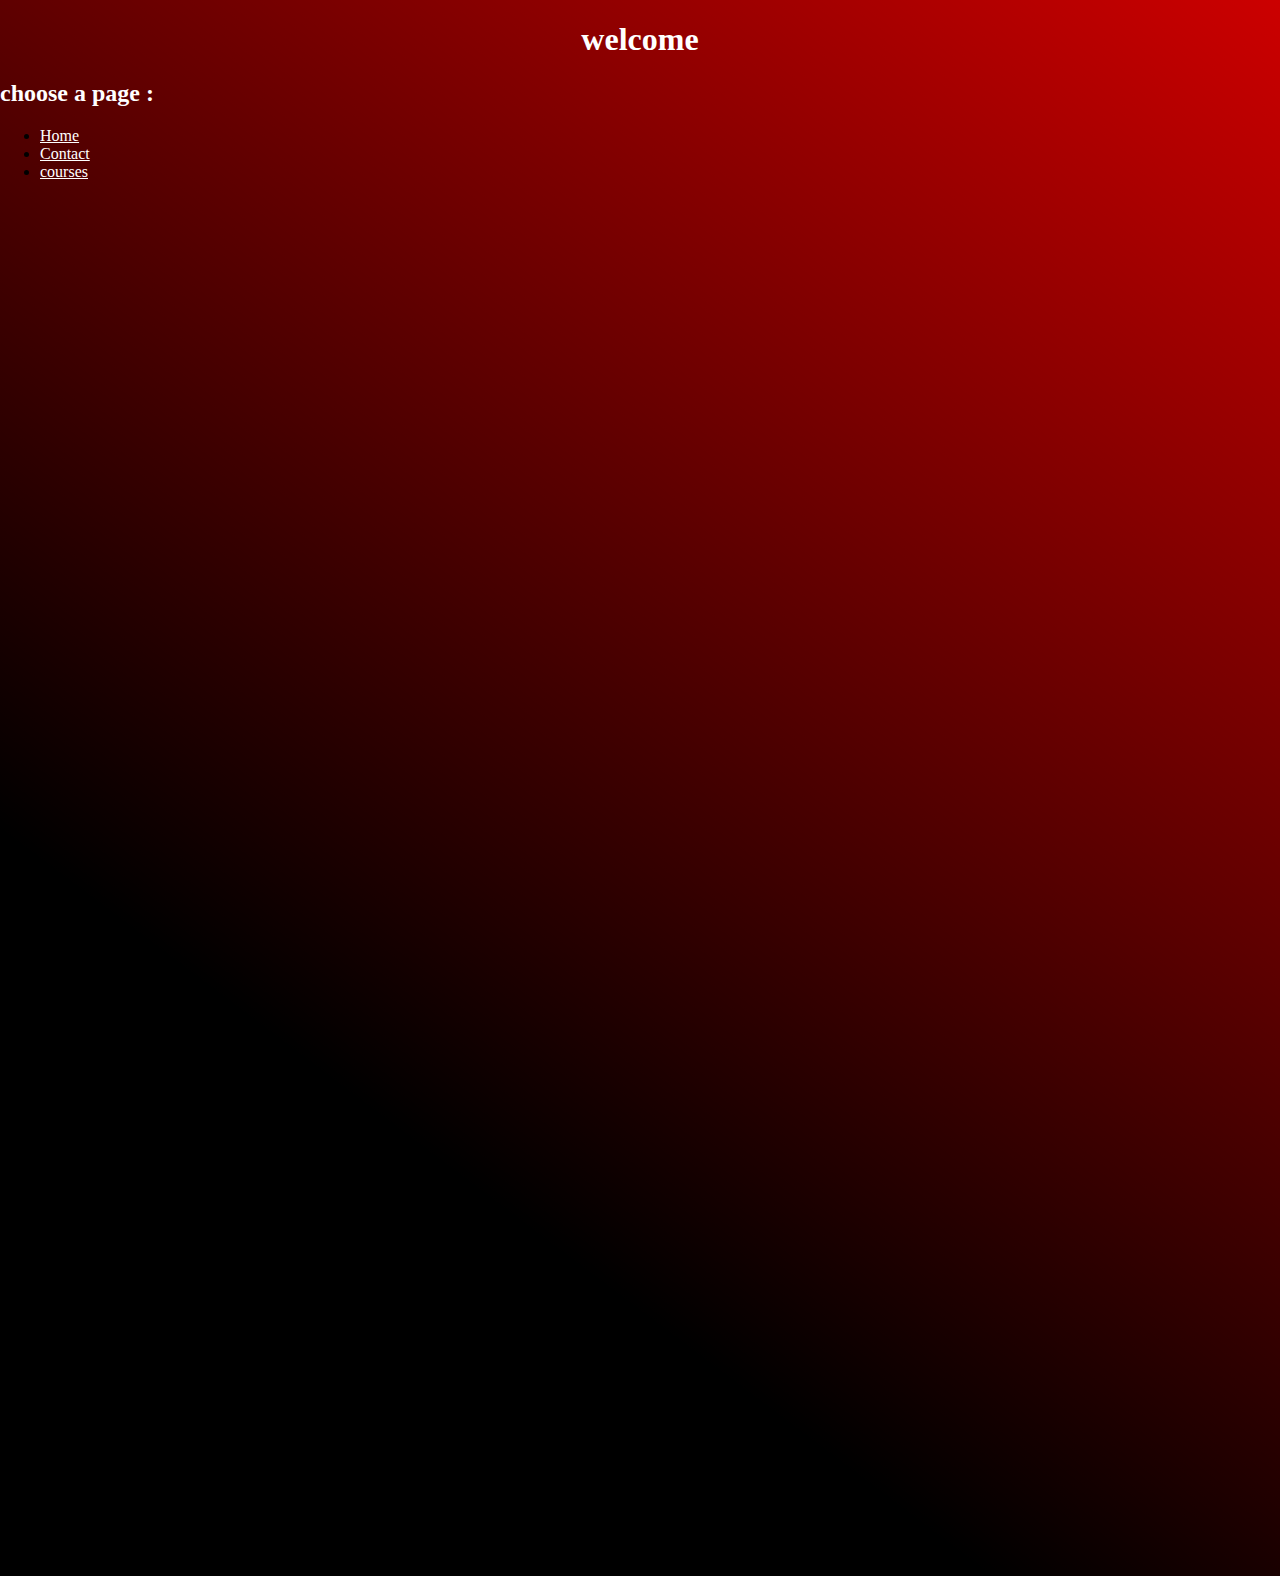
<file: index.html>
﻿<!DOCTYPE HTML>
<html>
<head>
<link rel="icon" href="download.jpg">
<link rel="stylesheet" href="style.css">
</head> 
<body>
<div style="width: 100%; height: 1555px;"> 
<center>
 <h1> welcome </h1>
</center>
<h2> choose a page : </h2>
<ul>
  <li>
     <a href="index.html">Home </a>
  </li>
  <li>
    <a href="contact.html">Contact  </a>
  </li> 
  <li> 
    <a href="Courses.html">courses </a>
  </li>
</div>
</body>
</html>
</file>
<file: style.css>
html{  
 background:Linear-gradient(217deg, rgba(255,0,0,.8), rgba(255,0,0,0) 70.71%),
            Linear-gradient(127deg, black, black 70.71%),
            Linear-gradient(336deg, rgba(0,0,255,.8), rgba(0,0,255,0) 70.71%);
}
h1,h2,a{
 color:white;
}
button:hover{
background-color:lightblue;
}
body {
    display: block;
    margin: 0px;
    padding:0px;
}
</file>
